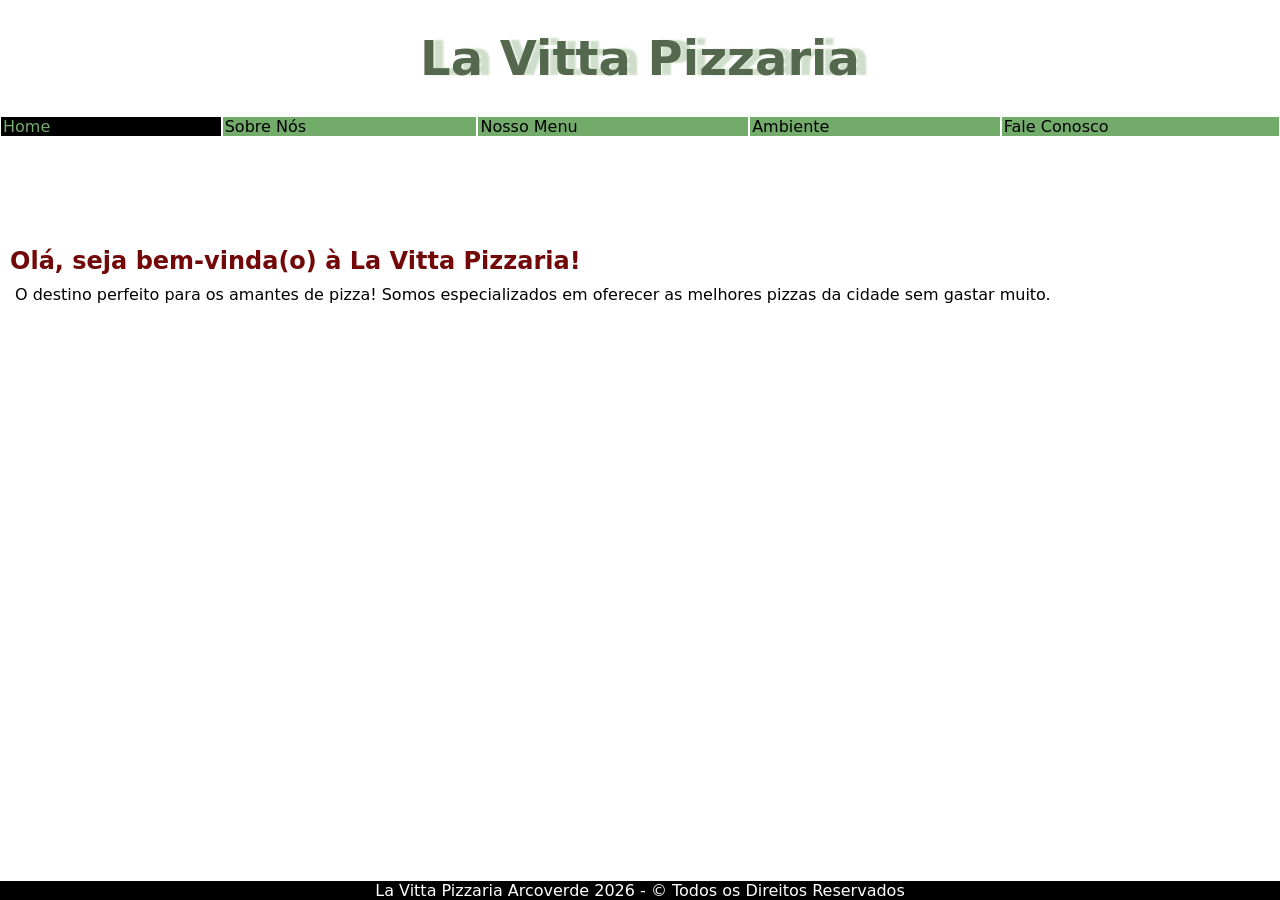
<file: index.html>
<!DOCTYPE html>
<html lang="pt-br">
<head>
    <meta charset="UTF-8">
    <meta name="viewport" content="width=device-width, initial-scale=1.0">
    <title>La Vitta Pizzaria</title>
    <link href="https://fonts.googleapis.com/icon?family=Material+Icons" rel="stylesheet">
    <link rel="stylesheet" href="style.css">
    <link rel="shortcut icon" href="imagem/favicon.ico" type="image/x-icon">

    <style>
        div#it1{
            background-color: black;
        }
        div#it1 a{
            color: #72ab6a;
        }
    </style>
</head>
<body>
    <header>
        <h1>La Vitta Pizzaria</h1>
    </header>
    <nav>
        <div id="navegacao">
            <div class="item" id="it1"><a href="#">Home</a></div>
            <div class="item" id="it2"><a href="sobre.html">Sobre Nós</a></div>
            <div class="item" id="it3"><a href="menu.html">Nosso Menu</a></div>
            <div class="item" id="it4"><a href="ambiente.html">Ambiente</a></div>
            <div class="item" id="it5"><a href="contato.html">Fale Conosco</a></div>
        </div>
    </nav>

    <main>
        
     <section>
            <div class="conteudo" id="principal">
                <h2>Olá, seja bem-vinda(o) à La Vitta Pizzaria!</h2>
                
                <p>O destino perfeito para os amantes de pizza! Somos especializados em oferecer as melhores pizzas da cidade sem gastar muito.</p>
            </div>
        </section>
    </main>

    <footer>
        La Vitta Pizzaria Arcoverde 2026 - &copy; Todos os Direitos Reservados 
    </footer>
</body>
</html>
</file>
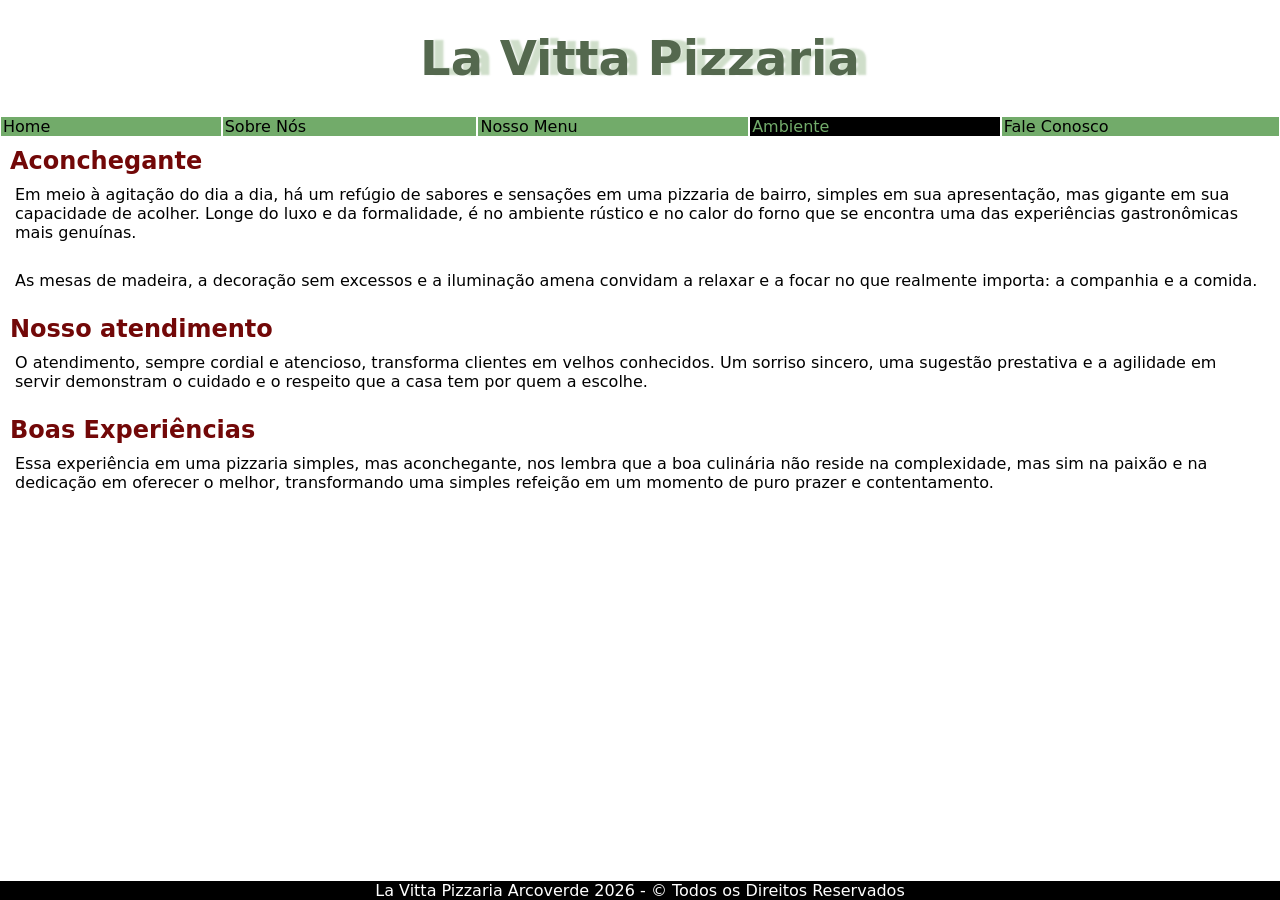
<file: ambiente.html>
<!DOCTYPE html>
<html lang="pt-br">
<head>
    <meta charset="UTF-8">
    <meta name="viewport" content="width=device-width, initial-scale=1.0">
    <title>Nosso Menu</title>
    <link href="https://fonts.googleapis.com/icon?family=Material+Icons" rel="stylesheet">
    <link rel="stylesheet" href="style.css">
    <link rel="shortcut icon" href="imagem/favicon.ico" type="image/x-icon">

    <style>
        div#it4{
            background-color: black;
        }
        div#it4 a{
            color: #72ab6a;
        }
    </style>
</head>
<body>
    <header>
        <h1>La Vitta Pizzaria</h1>
    </header>
    <nav>
        <div id="navegacao">
            <div class="item" id="it1"><a href="index.html">Home</a></div>
            <div class="item" id="it2"><a href="sobre.html">Sobre Nós</a></div>
            <div class="item" id="it3"><a href="menu.html">Nosso Menu</a></div>
            <div class="item" id="it4"><a href="#">Ambiente</a></div>
            <div class="item" id="it5"><a href="contato.html">Fale Conosco</a></div>
        </div>
    </nav>

    <main>   
       <div class="conteudo">
            <h2>Aconchegante </h2>
                        
                <p>Em meio à agitação do dia a dia, há um refúgio de sabores e sensações em uma pizzaria de bairro, simples em sua apresentação, mas gigante em sua capacidade de acolher. Longe do luxo e da formalidade, é no ambiente rústico e no calor do forno que se encontra uma das experiências gastronômicas mais genuínas.</p><br>
                <p>As mesas de madeira, a decoração sem excessos e a iluminação amena convidam a relaxar e a focar no que realmente importa: a companhia e a comida.</p>
        </div>
            
        <div class="conteudo">
            <h2>Nosso atendimento</h2>
                <p>O atendimento, sempre cordial e atencioso, transforma clientes em velhos conhecidos. Um sorriso sincero, uma sugestão prestativa e a agilidade em servir demonstram o cuidado e o respeito que a casa tem por quem a escolhe.</p>
        </div>
            
        <div class="conteudo">
            <h2>Boas Experiências</h2>
                <p>Essa experiência em uma pizzaria simples, mas aconchegante, nos lembra que a boa culinária não reside na complexidade, mas sim na paixão e na dedicação em oferecer o melhor, transformando uma simples refeição em um momento de puro prazer e contentamento.</p>
        </div>
    </main>
    <footer>
        La Vitta Pizzaria Arcoverde 2026 - &copy; Todos os Direitos Reservados 
    </footer>
</body>
</html>
</file>
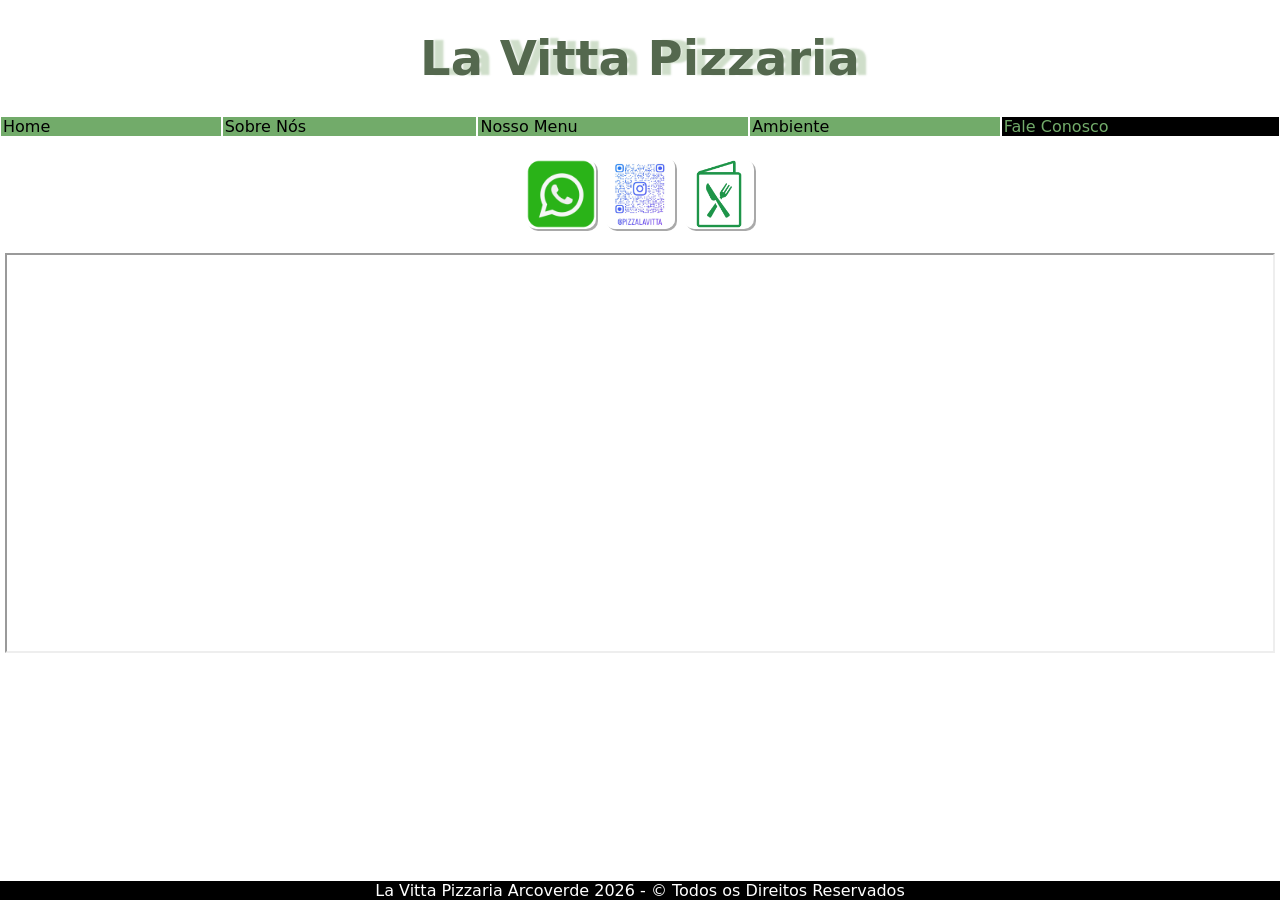
<file: contato.html>
<!DOCTYPE html>
<html lang="pt-br">
<head>
    <meta charset="UTF-8">
    <meta name="viewport" content="width=device-width, initial-scale=1.0">
    <title>Contato e localização</title>
    <link href="https://fonts.googleapis.com/icon?family=Material+Icons" rel="stylesheet">
    <link rel="stylesheet" href="style.css">
    <link rel="shortcut icon" href="imagem/favicon.ico" type="image/x-icon">

    <style>
        div#it5{
            background-color: black;
        }
        div#it5 a{
            color: #72ab6a;
        }
    </style>
</head>
<body>
    <header>
        <h1>La Vitta Pizzaria</h1>
    </header>
    <nav>
        <div id="navegacao">
            <div class="item" id="it1"><a href="index.html">Home</a></div>
            <div class="item" id="it2"><a href="sobre.html">Sobre Nós</a></div>
            <div class="item" id="it3"><a href="menu.html">Nosso Menu</a></div>
            <div class="item" id="it4"><a href="ambiente.html">Ambiente</a></div>
            <div class="item" id="it5"><a href="#">Fale Conosco</a></div>
        </div>
    </nav>
    <main>
        <section>
        <div id="contato">
            <ul>
                <li>
                    <a href="https://wa.me/558799908773" target="_blank" rel="noopener"><img src="imagem/logo-whatsapp.jpg" alt="whatsapp">
                    </a>
                </li>
                <li>
                    <a href="https://www.instagram.com/pizzalavitta?igsh=MWU4aGd3bHV1ejBidw==" target="_blank" rel="noopener"><img src="imagem/qrcodeinsta.jpeg" alt="instagram"></a>
                </li>
                <li>
                    <a href="https://app.cardapioweb.com/la_vitta" target="_blank" rel="noopener"><img src="imagem/logo-menu.jpg" alt="cardapio"></a>
                </li>
            </ul>
        </div>
        
        <div id="local"><iframe src="https://www.google.com/maps/embed?pb=!1m18!1m12!1m3!1d3946.812912936894!2d-37.04801369999998!3d-8.420026799999995!2m3!1f0!2f0!3f0!3m2!1i1024!2i768!4f13.1!3m3!1m2!1s0x7a81bdd81c91d4f%3A0x7645ea624bce3d3e!2sR.%20Padre%20Roma%2C%20280%20-%20Santa%20Luzia%2C%20Arcoverde%20-%20PE%2C%2056505-330!5e0!3m2!1spt-BR!2sbr!4v1784395009791!5m2!1spt-BR!2sbr" width="100%" height="400" style="border:1;" allowfullscreen="" loading="lazy" referrerpolicy="strict-origin-when-cross-origin"></iframe>
        </div>
        </section>
    </main>

    <footer>
        La Vitta Pizzaria Arcoverde 2026 - &copy; Todos os Direitos Reservados 
    </footer>
</body>
</html>
</file>
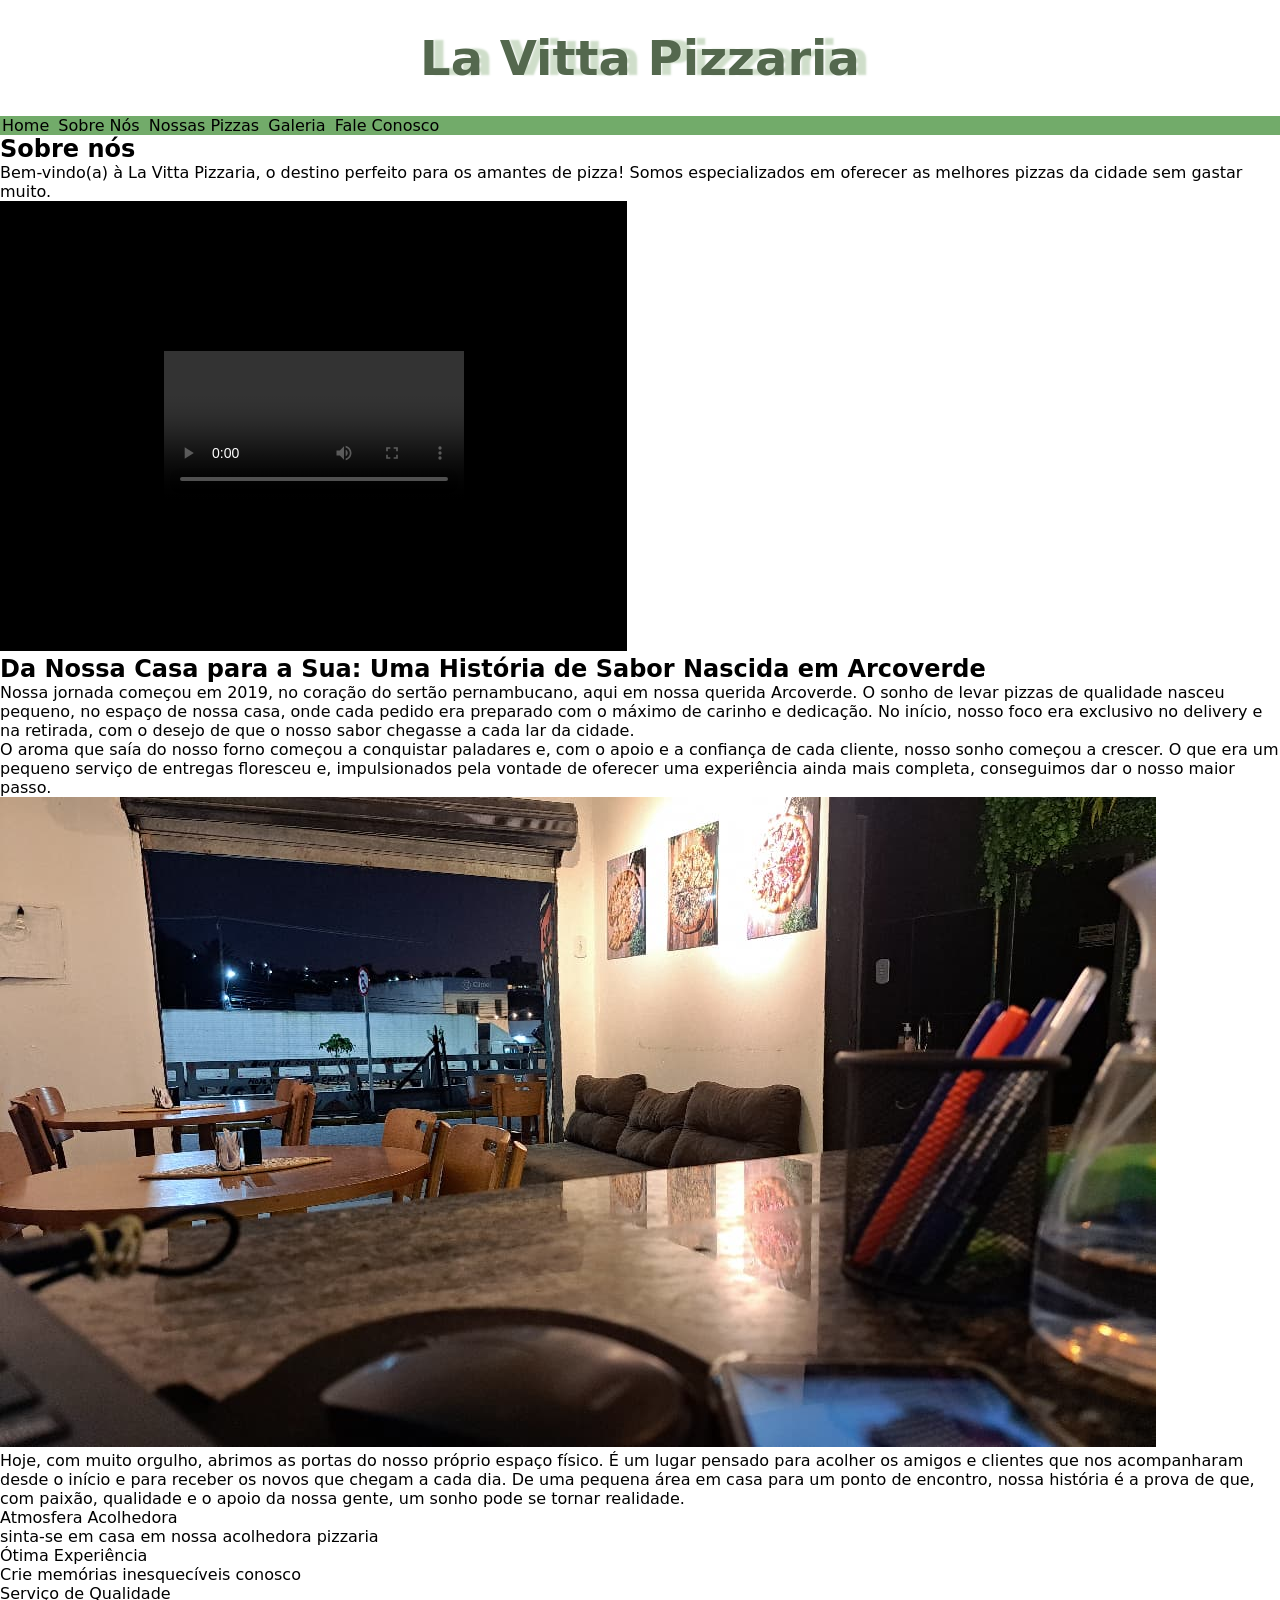
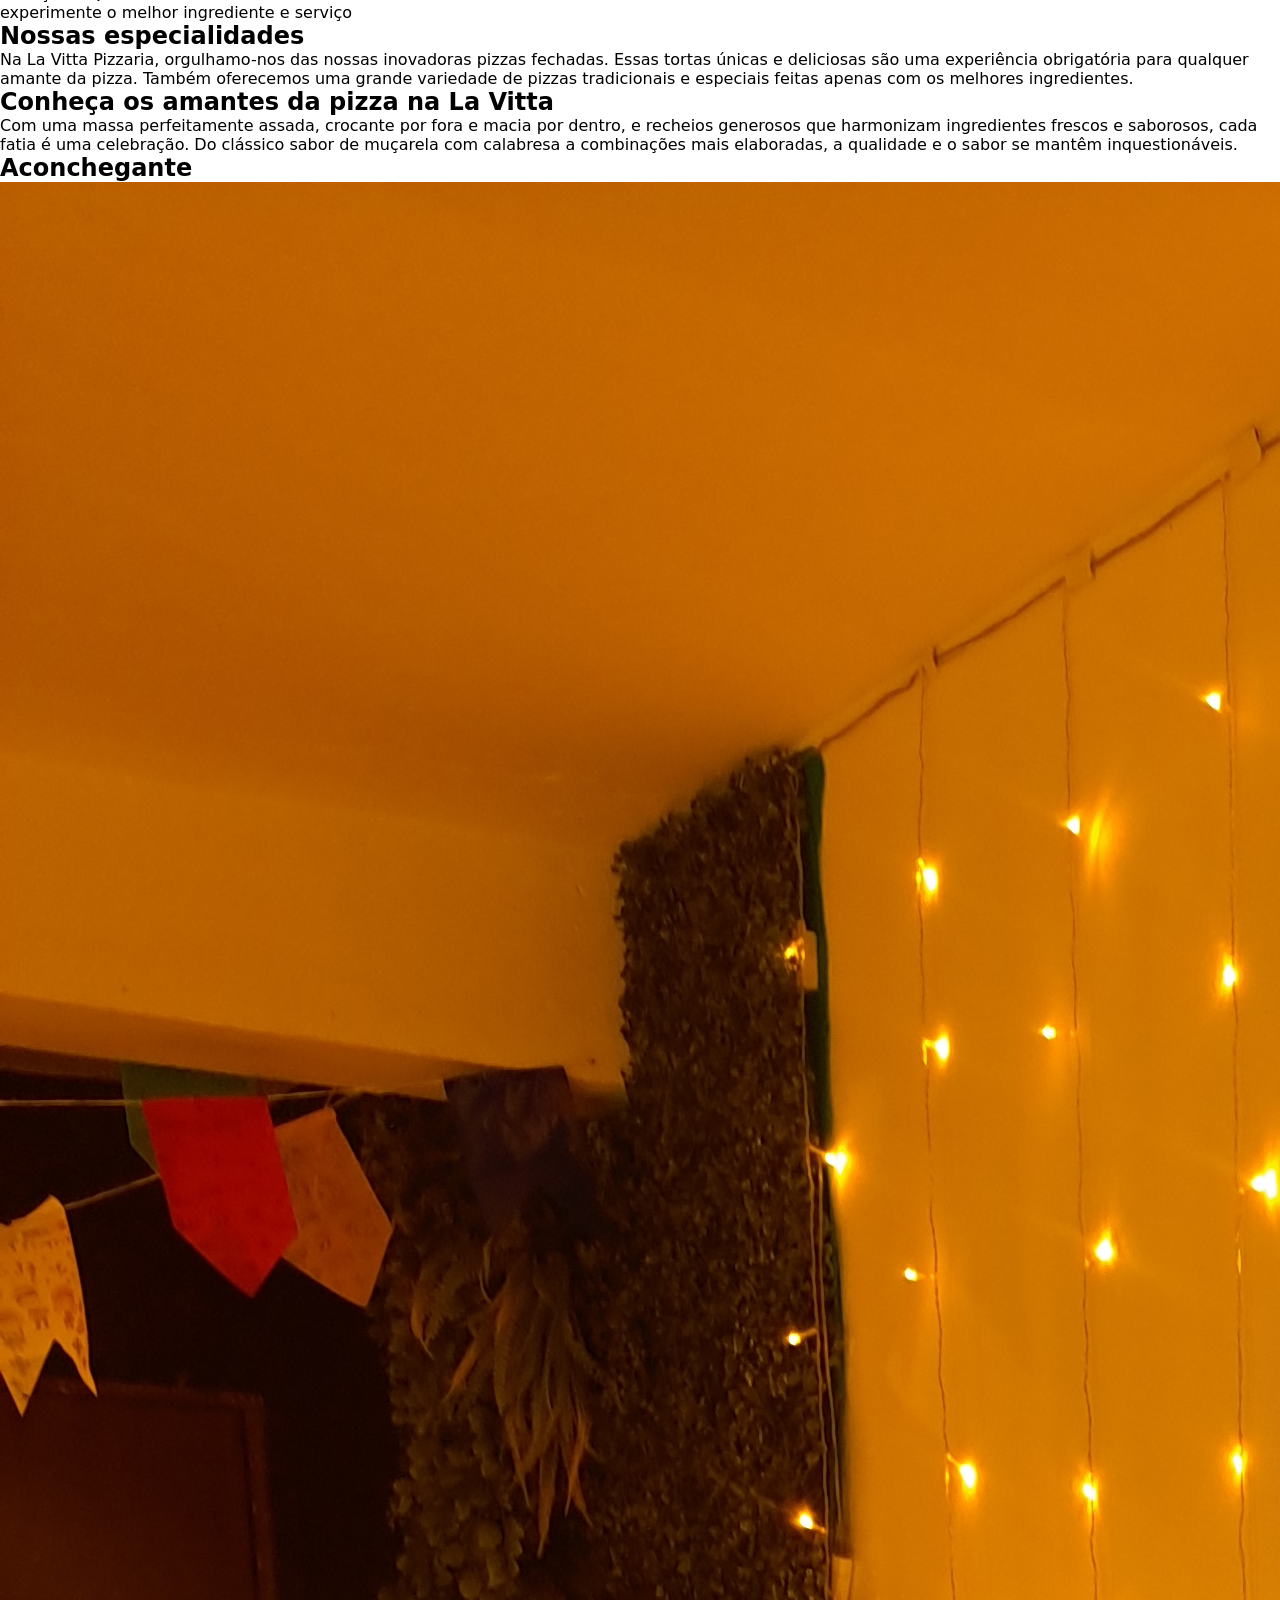
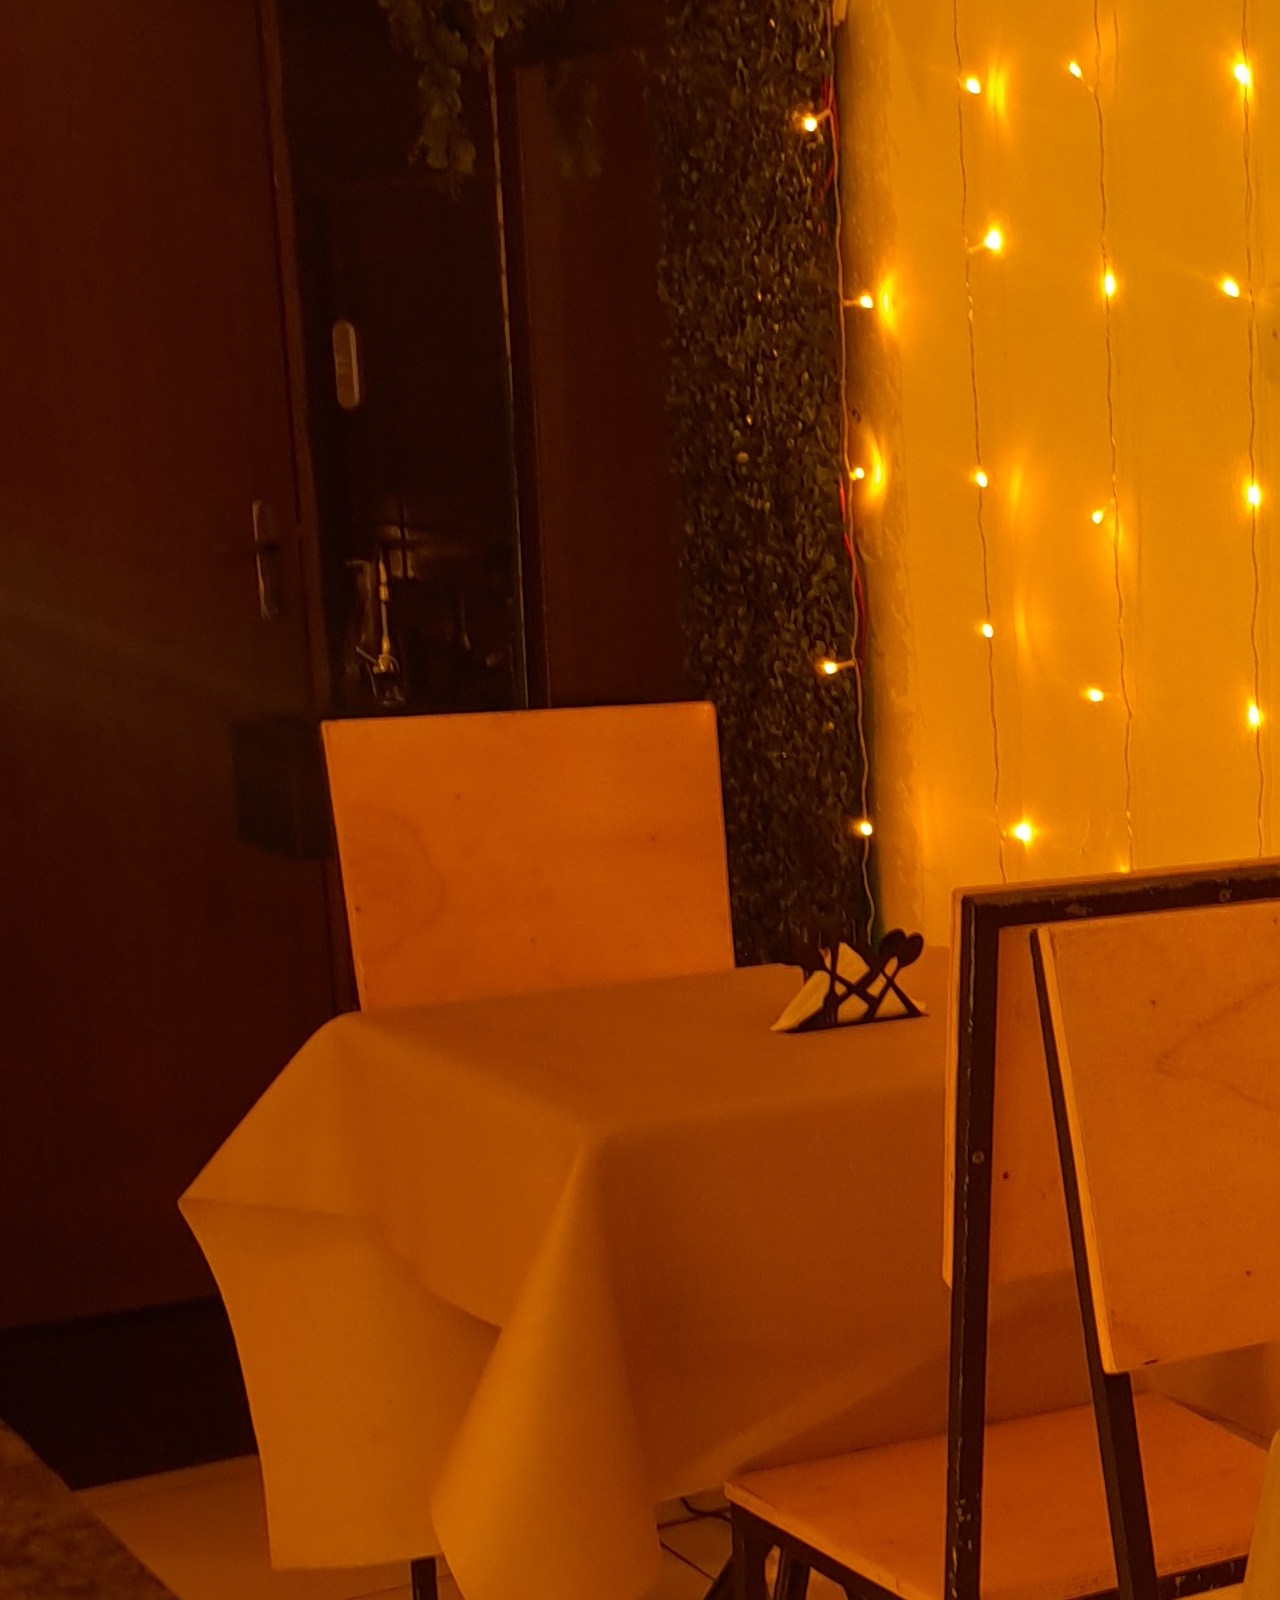
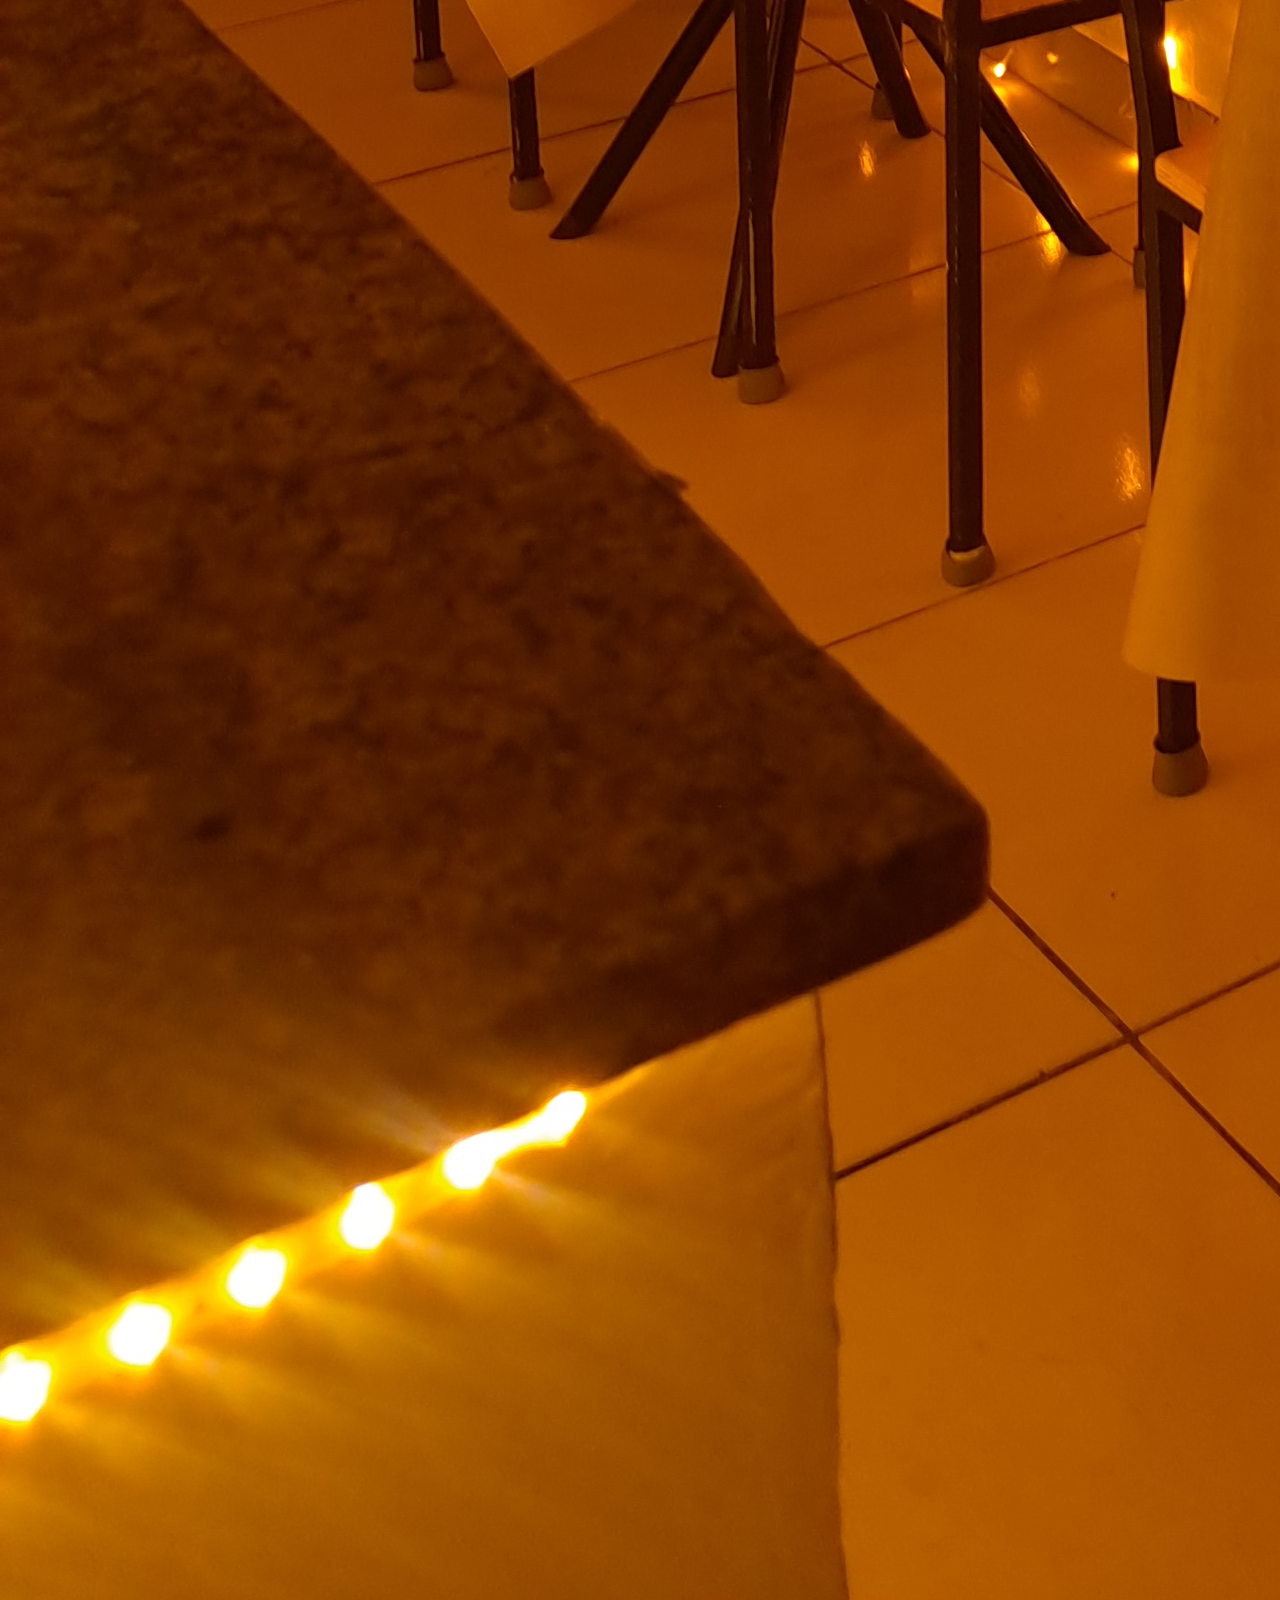
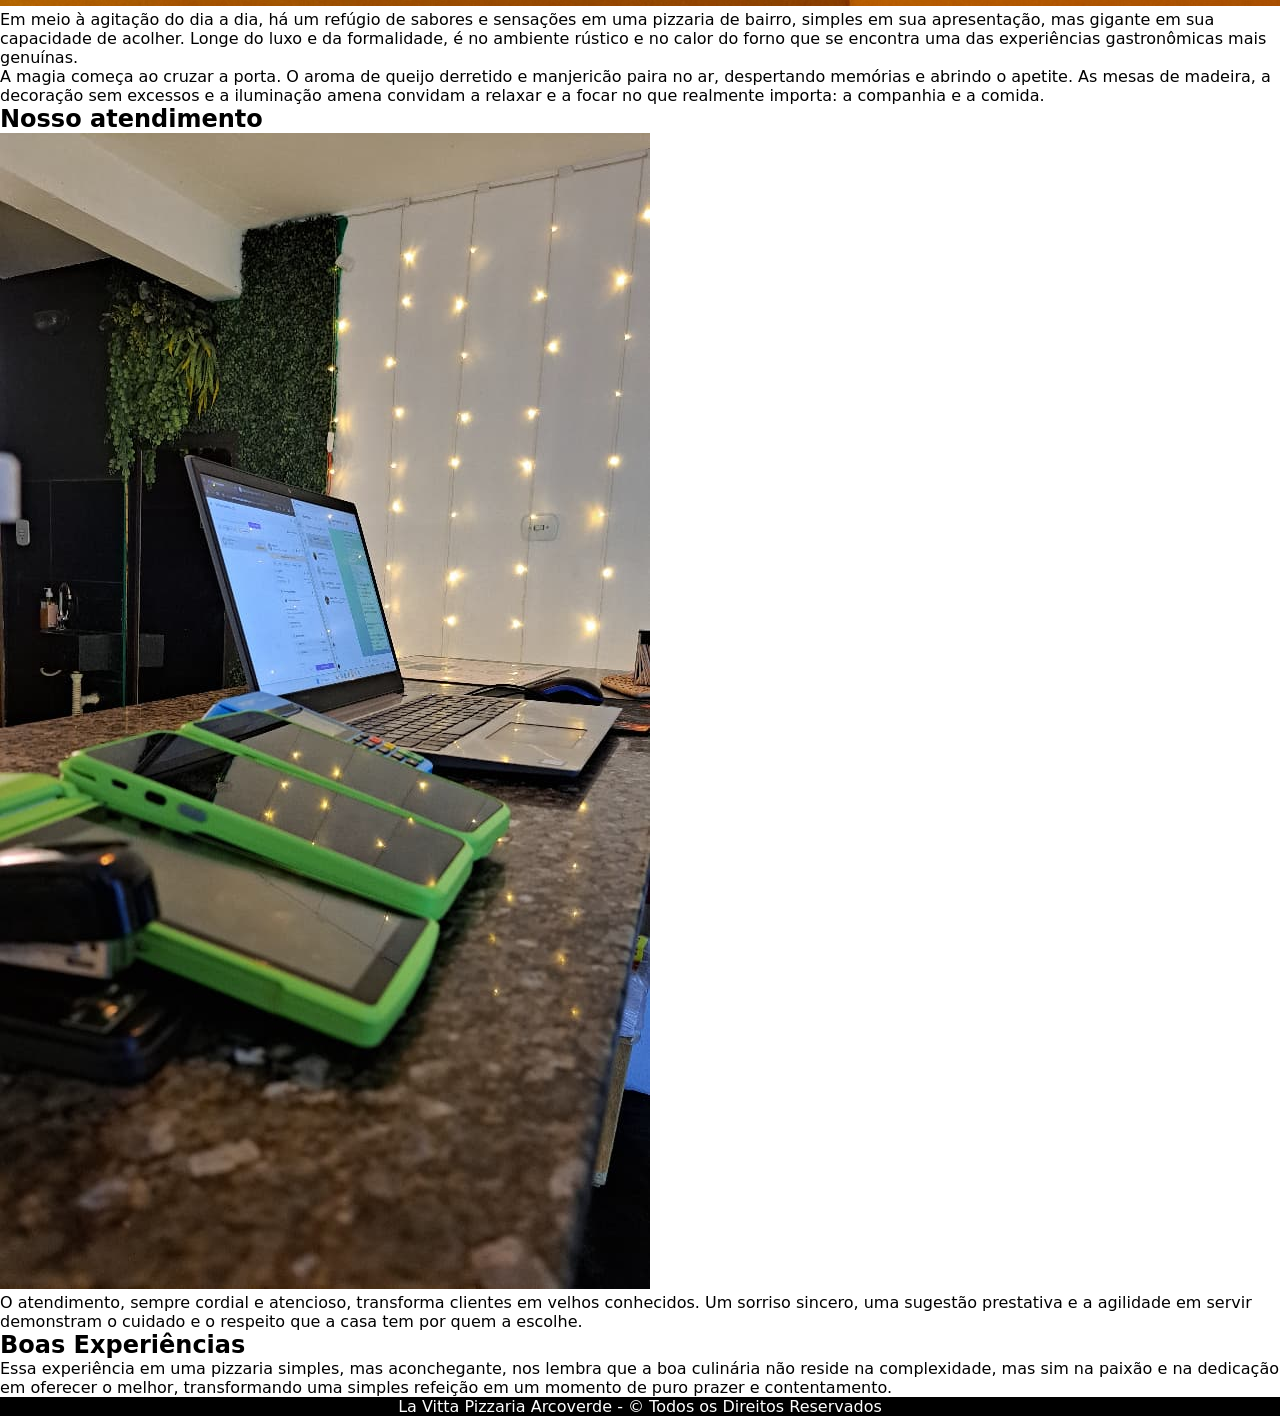
<file: lavittapizzaria.html>
<!DOCTYPE html>
<html lang="pt-br">
<head>
    <meta charset="UTF-8">
    <meta name="viewport" content="width=device-width, initial-scale=1.0">
    <title>La Vitta Pizzaria</title>
    <link rel="stylesheet" href="style.css">
    <link rel="shortcut icon" href="imagem/lavitta.icon" type="image/x-icon">
    
</head>
<body>
    <header>
        <h1>La Vitta Pizzaria</h1>
    </header>
    <nav>
        <a href="#">Home</a>
        <a href="#">Sobre Nós</a>
        <a href="#">Nossas Pizzas</a>
        <a href="">Galeria</a>
        <a href="">Fale Conosco</a>
    </nav>

    <main>
        <article>
            <h2>Sobre nós</h2>
            
            <p>Bem-vindo(a) à La Vitta Pizzaria, o destino perfeito para os amantes de pizza! Somos especializados em oferecer as melhores pizzas da cidade sem gastar muito.</p>

            <div classe="video" >
                <iframe height="450" width="627" src="video/lavitta02.mp4" frameborder="0" allow="accelerometer; autoplay; clipboard-write; encrypted-media; gyroscope; picture-in-picture; web-share" referrerpolicy="strict-origin-when-cross-origin" allowfullscreen>
            </iframe></div>
                
           
            <h2>Da Nossa Casa para a Sua: Uma História de Sabor Nascida em Arcoverde</h2>
           
            <p>Nossa jornada começou em 2019, no coração do sertão pernambucano, aqui em nossa querida Arcoverde. O sonho de levar pizzas de qualidade nasceu pequeno, no espaço de nossa casa, onde cada pedido era preparado com o máximo de carinho e dedicação. No início, nosso foco era exclusivo no delivery e na retirada, com o desejo de que o nosso sabor chegasse a cada lar da cidade.</p>
            
            <p>O aroma que saía do nosso forno começou a conquistar paladares e, com o apoio e a confiança de cada cliente, nosso sonho começou a crescer. O que era um pequeno serviço de entregas floresceu e, impulsionados pela vontade de oferecer uma experiência ainda mais completa, conseguimos dar o nosso maior passo.</p>
            
            <picture>
                <img src="imagem/salao.png" alt="salão da pizzaria">
            </picture>
            
            <p>Hoje, com muito orgulho, abrimos as portas do nosso próprio espaço físico. É um lugar pensado para acolher os amigos e clientes que nos acompanharam desde o início e para receber os novos que chegam a cada dia. De uma pequena área em casa para um ponto de encontro, nossa história é a prova de que, com paixão, qualidade e o apoio da nossa gente, um sonho pode se tornar realidade.</p>
            
                   <aside>
                       <ul>
                           <li>
                               Atmosfera Acolhedora
                               <p>sinta-se em casa em nossa acolhedora pizzaria</p>
                           </li>
                           <li>
                               Ótima Experiência
                               <p>Crie memórias inesquecíveis conosco</p>
                           </li>
                           <li>
                               Serviço de Qualidade
                               <p>experimente o melhor ingrediente e serviço</p>
                           </li>
                       </ul>
                   </aside>
            
                   <h2>Nossas especialidades</h2>
                  
                   <p>Na La Vitta Pizzaria, orgulhamo-nos das nossas inovadoras pizzas fechadas. Essas tortas únicas e deliciosas são uma experiência obrigatória para qualquer amante da pizza. Também oferecemos uma grande variedade de pizzas tradicionais e especiais feitas apenas com os melhores ingredientes.</p>
            
                   <h2>Conheça os amantes da pizza na La Vitta</h2>
                  
                   <p>Com uma massa perfeitamente assada, crocante por fora e macia por dentro, e recheios generosos que harmonizam ingredientes frescos e saborosos, cada fatia é uma celebração. Do clássico sabor de muçarela com calabresa a combinações mais elaboradas, a qualidade e o sabor se mantêm inquestionáveis.</p>
            
                   <h2>Aconchegante </h2>
                  
                   <picture>
                    <img src="imagem/aconchegogrande.jpg" alt="salão da pizzaria">
                 </picture>

                   <p>Em meio à agitação do dia a dia, há um refúgio de sabores e sensações em uma pizzaria de bairro, simples em sua apresentação, mas gigante em sua capacidade de acolher. Longe do luxo e da formalidade, é no ambiente rústico e no calor do forno que se encontra uma das experiências gastronômicas mais genuínas.</p>
                  
                   <p>A magia começa ao cruzar a porta. O aroma de queijo derretido e manjericão paira no ar, despertando memórias e abrindo o apetite. As mesas de madeira, a decoração sem excessos e a iluminação amena convidam a relaxar e a focar no que realmente importa: a companhia e a comida.</p>
            
                   <h2>Nosso atendimento</h2>
                  
                   <picture>
                    <source media = "(max-width: 300px)" srcset="imagem/atendimentopq.png" type=""image/png>
                    <img src="imagem/atendimento.png" alt="">
                    </picture>

                   <p>O atendimento, sempre cordial e atencioso, transforma clientes em velhos conhecidos. Um sorriso sincero, uma sugestão prestativa e a agilidade em servir demonstram o cuidado e o respeito que a casa tem por quem a escolhe.</p>
            
                   <h2>Boas Experiências</h2>
                  
                   <p>Essa experiência em uma pizzaria simples, mas aconchegante, nos lembra que a boa culinária não reside na complexidade, mas sim na paixão e na dedicação em oferecer o melhor, transformando uma simples refeição em um momento de puro prazer e contentamento.</p>
        </article>

    </main>

    <footer>
        La Vitta Pizzaria Arcoverde - &copy; Todos os Direitos Reservados 
    </footer>
</body>
</html>
</file>
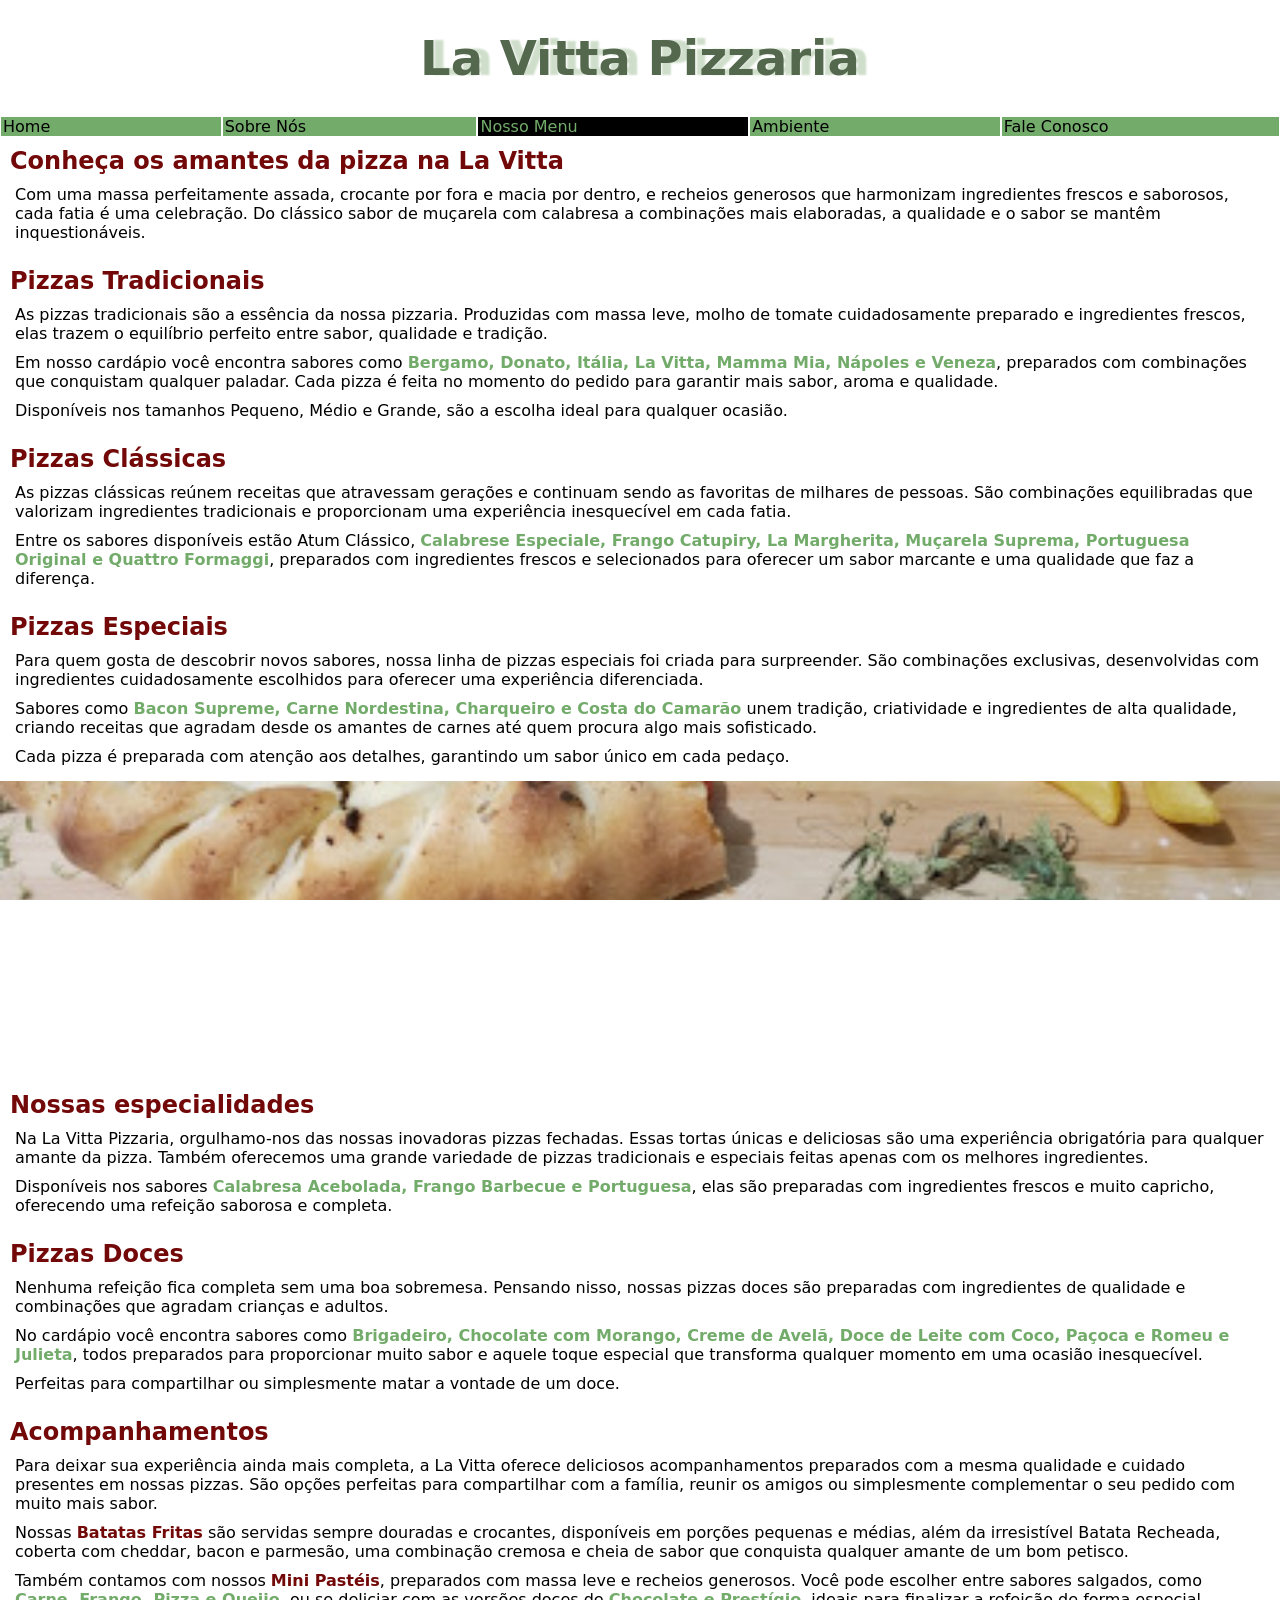
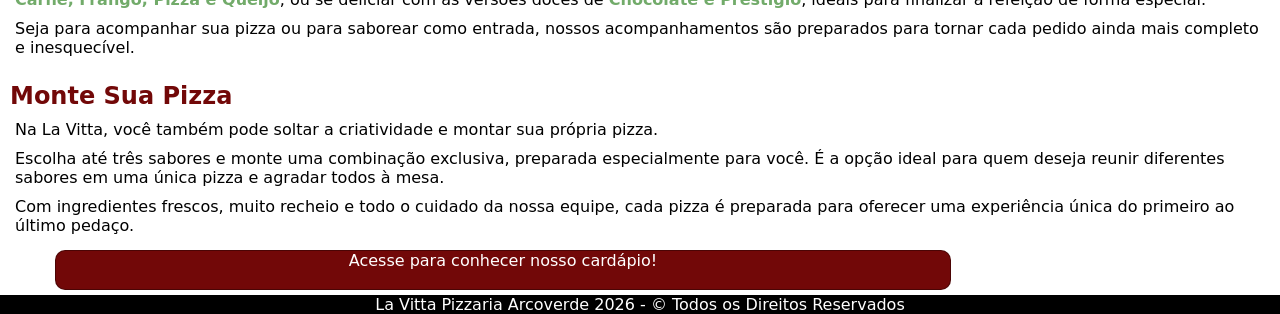
<file: menu.html>
<!DOCTYPE html>
<html lang="pt-br">
<head>
    <meta charset="UTF-8">
    <meta name="viewport" content="width=device-width, initial-scale=1.0">
    <title>Nosso Menu</title>
    <link href="https://fonts.googleapis.com/icon?family=Material+Icons" rel="stylesheet">
    <link rel="stylesheet" href="style.css">
    <link rel="shortcut icon" href="imagem/favicon.ico" type="image/x-icon">

    <style>
        div#it3{
            background-color: black;
        }
        div#it3 a{
            color: #72ab6a;
        }
    </style>
</head>
<body>
    <header>
        <h1>La Vitta Pizzaria</h1>
    </header>
    <nav>
        <div id="navegacao">
            <div class="item" id="it1"><a href="index.html">Home</a></div>
            <div class="item" id="it2"><a href="sobre.html">Sobre Nós</a></div>
            <div class="item" id="it3"><a href="#">Nosso Menu</a></div>
            <div class="item" id="it4"><a href="ambiente.html">Ambiente</a></div>
            <div class="item" id="it5"><a href="contato.html">Fale Conosco</a></div>
        </div>
    </nav>

    <main>
        <div class="conteudo">
                <h2>Conheça os amantes da pizza na La Vitta</h2>
                    <p>Com uma massa perfeitamente assada, crocante por fora e macia por dentro, e recheios generosos que harmonizam ingredientes frescos e saborosos, cada fatia é uma celebração. Do clássico sabor de muçarela com calabresa a combinações mais elaboradas, a qualidade e o sabor se mantêm inquestionáveis.</p>
        </div>

        <div class="conteudo">
            <h2>Pizzas Tradicionais</h2>
            <p>As pizzas tradicionais são a essência da nossa pizzaria. Produzidas com massa leve, molho de tomate cuidadosamente preparado e ingredientes frescos, elas trazem o equilíbrio perfeito entre sabor, qualidade e tradição.</p>
            <p>Em nosso cardápio você encontra sabores como <strong>Bergamo, Donato, Itália, La Vitta, Mamma Mia, Nápoles e Veneza</strong>, preparados com combinações que conquistam qualquer paladar. Cada pizza é feita no momento do pedido para garantir mais sabor, aroma e qualidade.</p>
            <p>Disponíveis nos tamanhos Pequeno, Médio e Grande, são a escolha ideal para qualquer ocasião.</p>
        </div>
        
        <div class="conteudo">
            <h2>Pizzas Clássicas</h2>
            <p>As pizzas clássicas reúnem receitas que atravessam gerações e continuam sendo as favoritas de milhares de pessoas. São combinações equilibradas que valorizam ingredientes tradicionais e proporcionam uma experiência inesquecível em cada fatia.</p>
            <p>Entre os sabores disponíveis estão Atum Clássico, <strong>Calabrese Especiale, Frango Catupiry, La Margherita, Muçarela Suprema, Portuguesa Original e Quattro Formaggi</strong>, preparados com ingredientes frescos e selecionados para oferecer um sabor marcante e uma qualidade que faz a diferença.</p>
        </div>

        <div class="conteudo">
            <h2>Pizzas Especiais</h2>
            <p>Para quem gosta de descobrir novos sabores, nossa linha de pizzas especiais foi criada para surpreender. São combinações exclusivas, desenvolvidas com ingredientes cuidadosamente escolhidos para oferecer uma experiência diferenciada.</p>
            <p>Sabores como <strong>Bacon Supreme, Carne Nordestina, Charqueiro e Costa do Camarão</strong> unem tradição, criatividade e ingredientes de alta qualidade, criando receitas que agradam desde os amantes de carnes até quem procura algo mais sofisticado.</p>
            <p>Cada pizza é preparada com atenção aos detalhes, garantindo um sabor único em cada pedaço.</p>
        </div>

        <div class="imagem" id="img12"></div> 

        <div class="conteudo" id="fechada">
                <h2>Nossas especialidades</h2>
                    <p>Na La Vitta Pizzaria, orgulhamo-nos das nossas inovadoras pizzas fechadas. Essas tortas únicas e deliciosas são uma experiência obrigatória para qualquer amante da pizza. Também oferecemos uma grande variedade de pizzas tradicionais e especiais feitas apenas com os melhores ingredientes.</p>
                    <p>Disponíveis nos sabores <strong>Calabresa Acebolada, Frango Barbecue e Portuguesa</strong>, elas são preparadas com ingredientes frescos e muito capricho, oferecendo uma refeição saborosa e completa.</p>
        </div>

        <div class="conteudo">
            <h2>Pizzas Doces</h2>

            <p>Nenhuma refeição fica completa sem uma boa sobremesa. Pensando nisso, nossas pizzas doces são preparadas com ingredientes de qualidade e combinações que agradam crianças e adultos.</p>

            <p>No cardápio você encontra sabores como <strong>Brigadeiro, Chocolate com Morango, Creme de Avelã, Doce de Leite com Coco, Paçoca e Romeu e Julieta</strong>, todos preparados para proporcionar muito sabor e aquele toque especial que transforma qualquer momento em uma ocasião inesquecível.</p>

            <p>Perfeitas para compartilhar ou simplesmente matar a vontade de um doce.</p>
        </div>

        <div class="conteudo">
            <h2>Acompanhamentos</h2>

            <p>Para deixar sua experiência ainda mais completa, a La Vitta oferece deliciosos acompanhamentos preparados com a mesma qualidade e cuidado presentes em nossas pizzas. São opções perfeitas para compartilhar com a família, reunir os amigos ou simplesmente complementar o seu pedido com muito mais sabor.</p>

            <p>Nossas <strong class="produto">Batatas Fritas</strong> são servidas sempre douradas e crocantes, disponíveis em porções pequenas e médias, além da irresistível Batata Recheada, coberta com cheddar, bacon e parmesão, uma combinação cremosa e cheia de sabor que conquista qualquer amante de um bom petisco.</p>

            <p>Também contamos com nossos <strong class="produto">Mini Pastéis</strong>, preparados com massa leve e recheios generosos. Você pode escolher entre sabores salgados, como <strong>Carne, Frango, Pizza e Queijo</strong>, ou se deliciar com as versões doces de <strong>Chocolate e Prestígio</strong>, ideais para finalizar a refeição de forma especial.</p>

            <p>Seja para acompanhar sua pizza ou para saborear como entrada, nossos acompanhamentos são preparados para tornar cada pedido ainda mais completo e inesquecível.</p>
        </div>

        <div class="conteudo">
            <h2>Monte Sua Pizza</h2>

            <p>Na La Vitta, você também pode soltar a criatividade e montar sua própria pizza.</p>

            <p>Escolha até três sabores e monte uma combinação exclusiva, preparada especialmente para você. É a opção ideal para quem deseja reunir diferentes sabores em uma única pizza e agradar todos à mesa.</p>

            <p>Com ingredientes frescos, muito recheio e todo o cuidado da nossa equipe, cada pizza é preparada para oferecer uma experiência única do primeiro ao último pedaço.</p>
        </div>

        <div id="cardapio">
            <a href="https://app.cardapioweb.com/la_vitta" target="_blank" id="link" rel="noopener">Acesse para conhecer nosso cardápio!</a>
        </div>
    </main>
    <footer>
        La Vitta Pizzaria Arcoverde 2026 - &copy; Todos os Direitos Reservados 
    </footer>
</body>
</html>
</file>
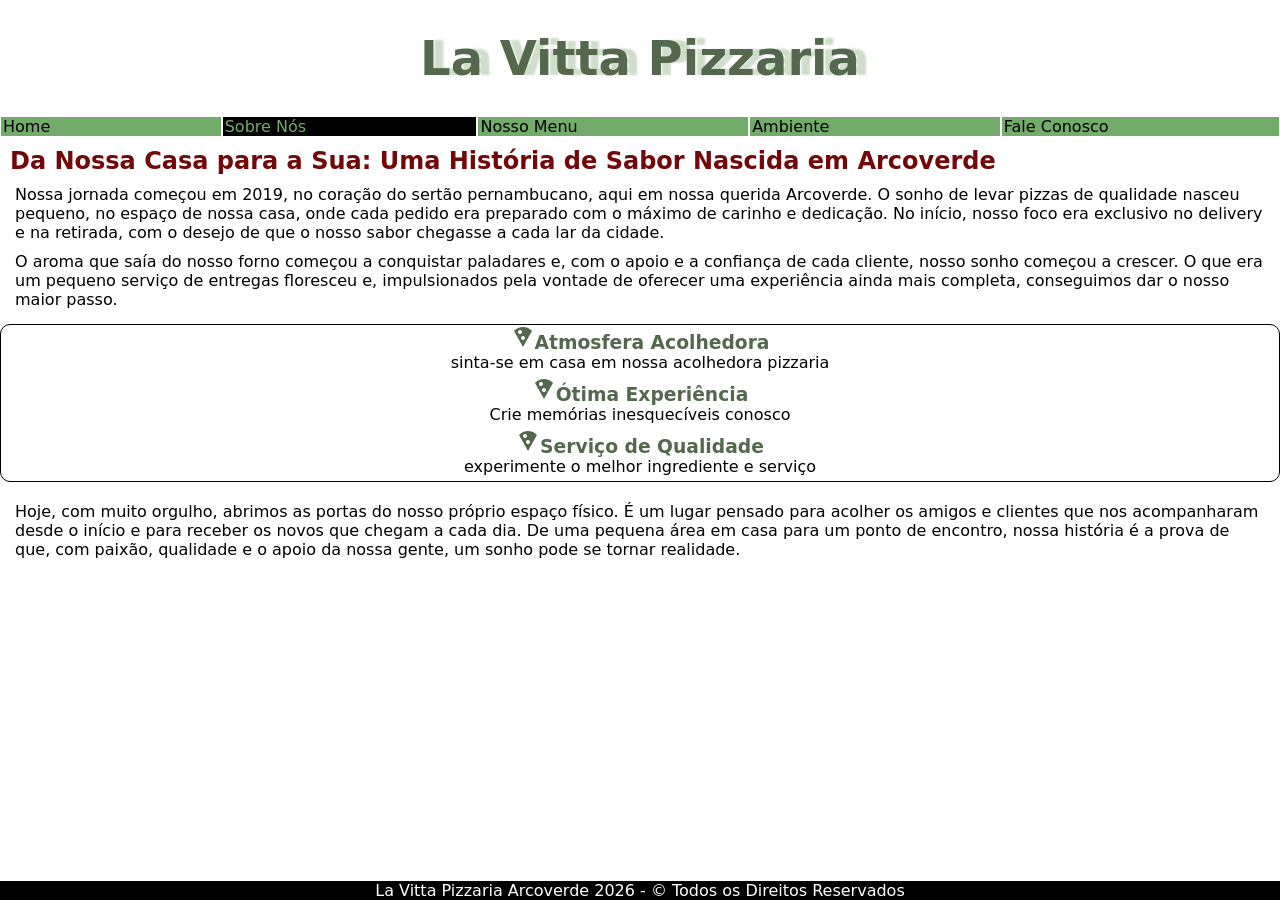
<file: sobre.html>
<!DOCTYPE html>
<html lang="pt-br">
<head>
    <meta charset="UTF-8">
    <meta name="viewport" content="width=device-width, initial-scale=1.0">
    <title>Sobre Nós</title>
    <link href="https://fonts.googleapis.com/icon?family=Material+Icons" rel="stylesheet">
    <link rel="stylesheet" href="style.css">
    <link rel="shortcut icon" href="imagem/favicon.ico" type="image/x-icon">
    <style>
        div#it2{
            background-color: black;
        }
        div#it2 a{
            color: #72ab6a;
        }
    </style>
</head>
<body>
    <header>
        <h1>La Vitta Pizzaria</h1>
    </header>
    <nav>
        <div id="navegacao">
            <div class="item" id="it1"><a href="index.html">Home</a></div>
            <div class="item" id="it2"><a href="#">Sobre Nós</a></div>
            <div class="item" id="it3"><a href="menu.html">Nosso Menu</a></div>
            <div class="item" id="it4"><a href="ambiente.html">Ambiente</a></div>
            <div class="item" id="it5"><a href="contato.html">Fale Conosco</a></div>
        </div>
    </nav>
    <main>
         <div class="conteudo">
                <h2>Da Nossa Casa para a Sua: Uma História de Sabor Nascida em Arcoverde</h2>
                <p>Nossa jornada começou em 2019, no coração do sertão pernambucano, aqui em nossa querida Arcoverde. O sonho de levar pizzas de qualidade nasceu pequeno, no espaço de nossa casa, onde cada pedido era preparado com o máximo de carinho e dedicação. No início, nosso foco era exclusivo no delivery e na retirada, com o desejo de que o nosso sabor chegasse a cada lar da cidade.</p>
                
                <p>O aroma que saía do nosso forno começou a conquistar paladares e, com o apoio e a confiança de cada cliente, nosso sonho começou a crescer. O que era um pequeno serviço de entregas floresceu e, impulsionados pela vontade de oferecer uma experiência ainda mais completa, conseguimos dar o nosso maior passo.</p>
            </div>
            
          
            
                <div id="lista">
                    <ul>
                        <li>
                            <h3><i class="material-icons">local_pizza</i>Atmosfera Acolhedora</h3>
                                <p>sinta-se em casa em nossa acolhedora pizzaria</p>
                        </li>
                        <li>
                            <h3><i class="material-icons">local_pizza</i>Ótima Experiência</h3>
                                <p>Crie memórias inesquecíveis conosco</p>
                        </li>
                        <li>
                            <h3><i class="material-icons">local_pizza</i>Serviço de Qualidade</h3>
                                <p>experimente o melhor ingrediente e serviço</p>
                        </li>
                    </ul>
                </div>

          <div class="conteudo">
                <p>Hoje, com muito orgulho, abrimos as portas do nosso próprio espaço físico. É um lugar pensado para acolher os amigos e clientes que nos acompanharam desde o início e para receber os novos que chegam a cada dia. De uma pequena área em casa para um ponto de encontro, nossa história é a prova de que, com paixão, qualidade e o apoio da nossa gente, um sonho pode se tornar realidade.</p>
            </div>
    </main>
    <footer>
        La Vitta Pizzaria Arcoverde 2026 - &copy; Todos os Direitos Reservados 
    </footer>
</body>
</html>
</file>
<file: style.css>
@charset "UTF-8";

:root{
    --cor0: #8bcb78;
    --cor1: #54684e;
    --cor2: #6abd50;
    --cor3: #383d36;
    --cor4: #283324; 
    --cor5: #720808;
}
::-webkit-scrollbar{
    width: 0px;
    height: 0px;
}

*{
    font-family: system-ui, -apple-system, BlinkMacSystemFont, 'Segoe UI', Roboto, Oxygen, Ubuntu, Cantarell, 'Open Sans', 'Helvetica Neue', sans-serif;
    margin: 0px;
    padding:0px;
    box-sizing: border-box;
}
body{
    background-color: rgb(255, 255, 255);
    min-height: 100vh;
    display: flex;
    flex-direction: column;
}

header{
    padding: 30px;
    text-align: center;
    background-color: white;
    color: #54684e;
}
header h1{
    font-size: 3em;
    text-shadow: 10px 0px 2px #69975952;
}
header img{
    width: 100%;
    height: 150px;
    background-position: center;
}

nav{
    background-color: #72ab6a;
    padding: 0px;
}
div#navegacao{
    display: flex;
    flex-flow: row wrap;
    align-content: center;
}
div.item{
    border: 1px solid white;
    flex: auto;
}
a{
    padding: 2px;
    color: black;
    text-decoration: none;
}

main{
    flex: 1;
}

div#principal{
    margin-top: 100px;
}

.conteudo{
    padding: 10px;
    height: auto;
}
.conteudo h2{
    padding-bottom: 5px;
    color: #720808;
    text-align: left;
}

.conteudo p{
    padding: 5px;
}

strong{
    color: #72ab6a;
}
strong.produto{
    color: #720808;
}

div#lista{
    list-style: none;
    border: 1px solid black;
    margin-bottom: 5px;
    border-radius: 10px;
    text-align: center;
    
}
div#lista h3{
    list-style: none;
    color: #54684e;
    font-weight: bold;
}
div#lista p{
    padding-bottom: 5px;
}

.imagem{
    width: 100%;
    background-color: rgb(30, 27, 27);
    color: white;
    box-shadow: 2px rgba(17, 17, 17, 0.803);
    background-size: cover;
    background-attachment: fixed;
}

div#img3{
    background-image: url('./imagemmobile/3.1.jpeg');
    background-position: center;
    height: 300px;
}

div#img12{
    background-image:url('./imagemmobile/12.1.jpeg');
    background-position: center right;
    height: 300px;
}

div#cardapio{
    width: 70%;
    height: 40px;
    background-color: #720808;
    margin: 0px 0px 5px 55px;
    border: 1px solid rgba(0, 0, 0, 0.345);
    border-radius: 10px;
    color: white;
    text-align: center;
}

a#link{
    color: white;
}

div#contato{
    display: block;
    margin: 20px;
    text-align: center;
}

div#contato li{
    display: inline-block;
    list-style-type: none;
    text-decoration: none;
}

div#contato img{
    border-radius: 10px;
    width: 70px;
    box-shadow: 2px 2px rgba(0, 0, 0, 0.336);
    box-sizing: border-box;
}

div#contato img:hover{
    border: 2px solid rgba(255, 255, 255, 0.61);
    transform: translate(-3px, -3px);
    box-shadow: 5px 5px 10px rgba(0, 0, 0, 0.61);
    transition: transform 0.5s, border 1s;
}

div#local{
    display: block;
    margin: 5px;
}

footer{
    background-color: black;
    color: white;
    text-align: center;
}
</file>
